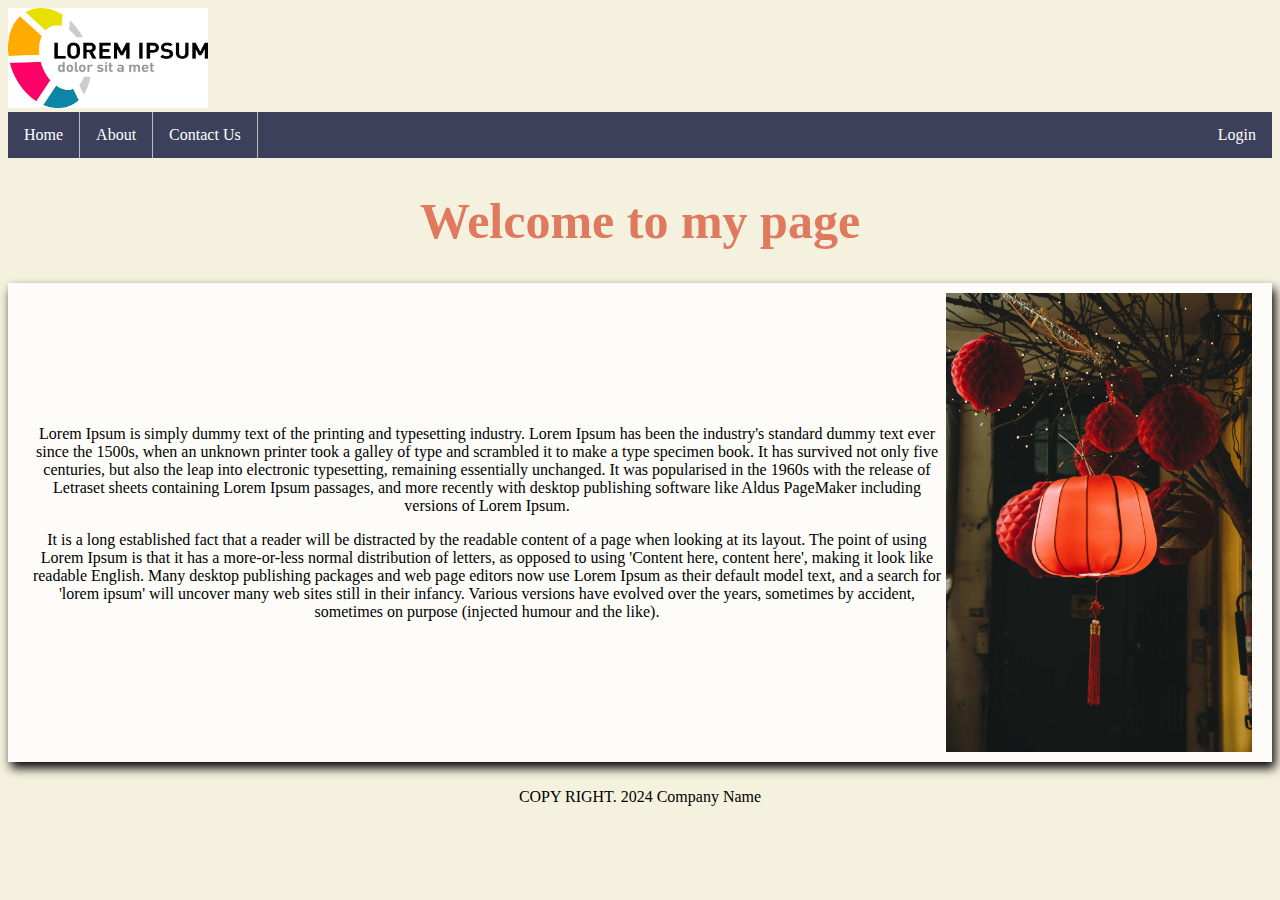
<file: index.html>
<!DOCTYPE html>
<html lang="en">
<head>
    <meta charset="UTF-8">
    <meta name="viewport" content="width=device-width, initial-scale=1.0">
    <title>Madhuri Paintings</title>
    <link rel="stylesheet" href="style.css">
    <style>
        h1{
            color: #e07a5f;
        }
    </style>
</head>
<body>
    <header>
        <nav>
            <img class="logo" src="logo.png" alt="logo">
            <ul>
                <li><a href="index.html">Home</a></li>
                <li><a href="about.html">About</a></li>
                <li><a href="contact.html">Contact Us</a></li>
                <li style="float: right;"><a href="login.html">Login</a></li>
            </ul>
        </nav>
    </header>
    <div class="page">
        <h1 style="font-size: 50px;">Welcome to my page</h1>
        <div class="home">
            <div class="content">
                <p>Lorem Ipsum is simply dummy text of the printing and typesetting industry. Lorem Ipsum has been the industry's standard dummy text ever since the 1500s, when an unknown printer took a galley of type and scrambled it to make a type specimen book. It has survived not only five centuries, but also the leap into electronic typesetting, remaining essentially unchanged. It was popularised in the 1960s with the release of Letraset sheets containing Lorem Ipsum passages, and more recently with desktop publishing software like Aldus PageMaker including versions of Lorem Ipsum.</p>
                <p>It is a long established fact that a reader will be distracted by the readable content of a page when looking at its layout. The point of using Lorem Ipsum is that it has a more-or-less normal distribution of letters, as opposed to using 'Content here, content here', making it look like readable English. Many desktop publishing packages and web page editors now use Lorem Ipsum as their default model text, and a search for 'lorem ipsum' will uncover many web sites still in their infancy. Various versions have evolved over the years, sometimes by accident, sometimes on purpose (injected humour and the like).</p>
            </div>
            <img class="home_image" src="pexels-cknguyen92-27178476.jpg" alt="image">
        </div>
    </div>
    <footer>
        <p>COPY RIGHT. 2024 Company Name</p>
    </footer>
</body>
</html>
</file>
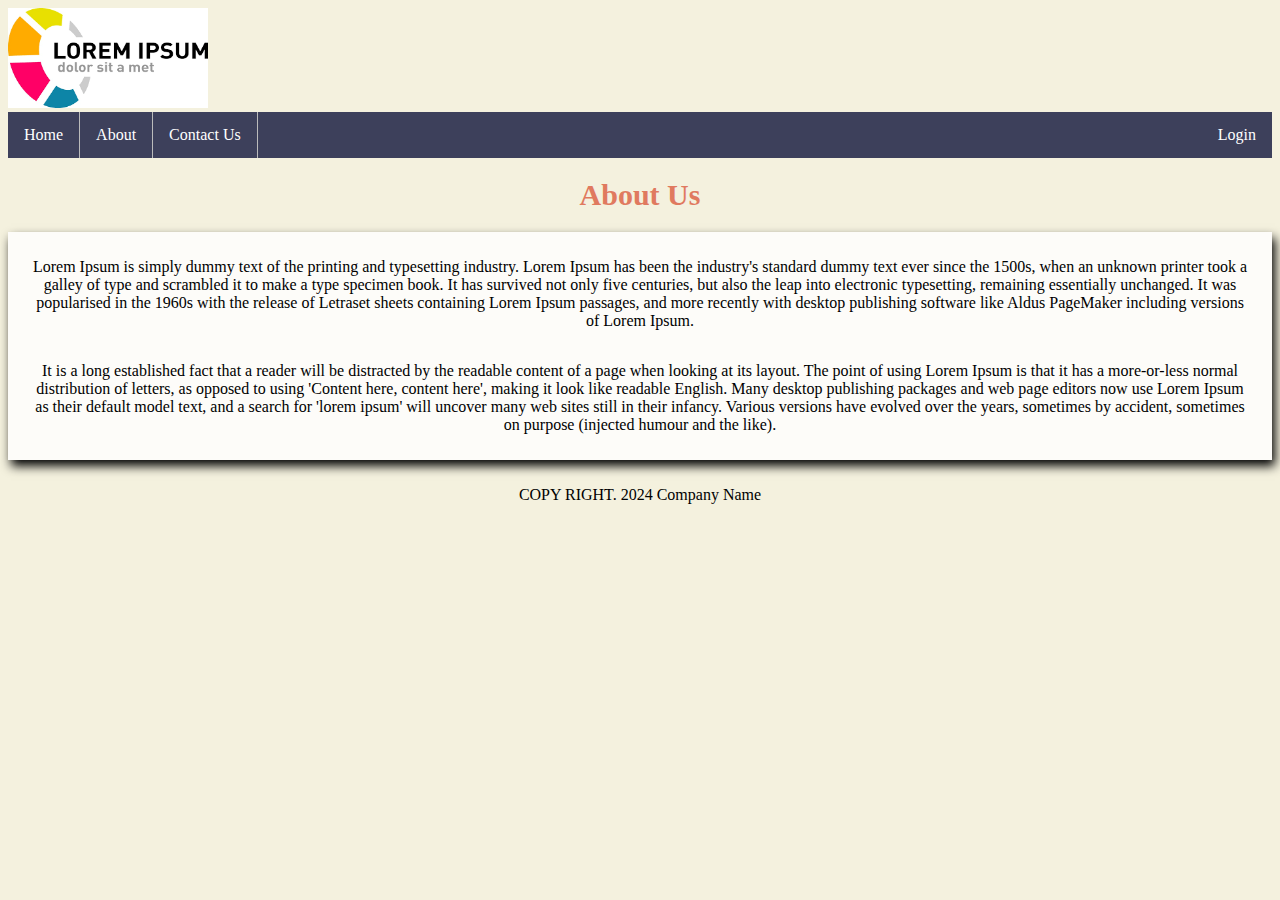
<file: about.html>
<!DOCTYPE html>
<html lang="en">
<head>
    <meta charset="UTF-8">
    <meta name="viewport" content="width=device-width, initial-scale=1.0">
    <title>Madhuri Paintings</title>
    <link rel="stylesheet" href="style.css">
    <style>
        h1{
            color: #e07a5f;
        }
    </style>
</head>
<body>
    <header>
        <nav>
            <img class="logo" src="logo.png" alt="logo">
            <ul>
                <li><a class="active" href="index.html">Home</a></li>
                <li><a href="about.html">About</a></li>
                <li><a href="contact.html">Contact Us</a></li>
                <li style="float: right;"><a href="login.html">Login</a></li>
            </ul>
        </nav>
    </header>
    <div class="page">
        <h1 style="font-size: 30px;">About Us</h1>
        <div class="about">
            <p>Lorem Ipsum is simply dummy text of the printing and typesetting industry. Lorem Ipsum has been the industry's standard dummy text ever since the 1500s, when an unknown printer took a galley of type and scrambled it to make a type specimen book. It has survived not only five centuries, but also the leap into electronic typesetting, remaining essentially unchanged. It was popularised in the 1960s with the release of Letraset sheets containing Lorem Ipsum passages, and more recently with desktop publishing software like Aldus PageMaker including versions of Lorem Ipsum.</p>
            <p>It is a long established fact that a reader will be distracted by the readable content of a page when looking at its layout. The point of using Lorem Ipsum is that it has a more-or-less normal distribution of letters, as opposed to using 'Content here, content here', making it look like readable English. Many desktop publishing packages and web page editors now use Lorem Ipsum as their default model text, and a search for 'lorem ipsum' will uncover many web sites still in their infancy. Various versions have evolved over the years, sometimes by accident, sometimes on purpose (injected humour and the like).</p>
        </div>
    </div>
    <footer>
        <p>COPY RIGHT. 2024 Company Name</p>
    </footer>
</body>
</html>
</file>
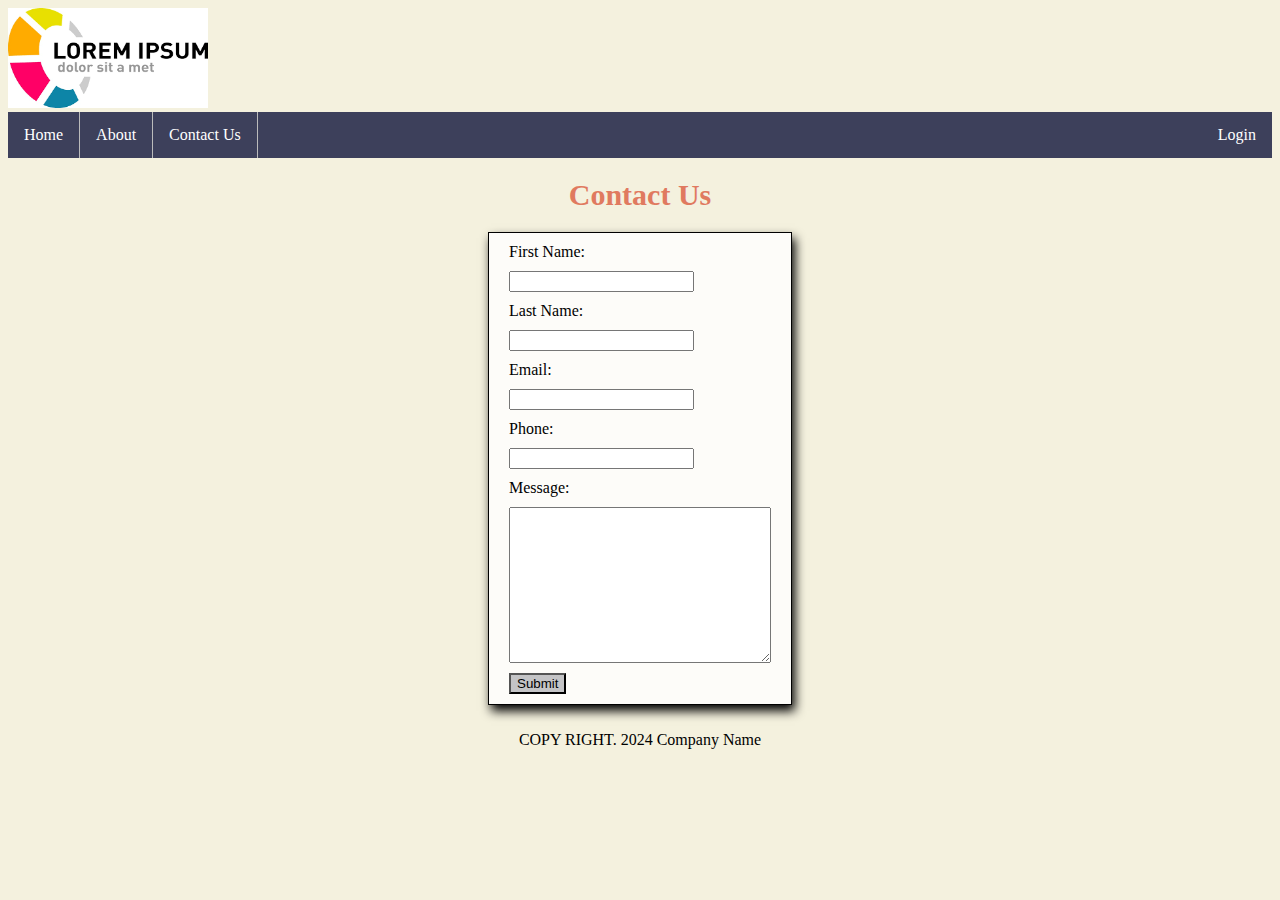
<file: contact.html>
<!DOCTYPE html>
<html lang="en">
<head>
    <meta charset="UTF-8">
    <meta name="viewport" content="width=device-width, initial-scale=1.0">
    <title>Madhuri Paintings</title>
    <link rel="stylesheet" href="style.css">
    <style>
        h1{
            color: #e07a5f;
        }
    </style>
</head>
<body>
    <header>
        <nav>
            <img class="logo" src="logo.png" alt="logo">
            <ul>
                <li><a class="active" href="index.html">Home</a></li>
                <li><a href="about.html">About</a></li>
                <li><a href="contact.html">Contact Us</a></li>
                <li style="float: right;"><a href="login.html">Login</a></li>
            </ul>
        </nav>
    </header>
    <div class="page">
        <h1 style="font-size: 30px;">Contact Us</h1>
        <form action="submit">
            <label for="first name">First Name:</label>
            <input type="text" required>
            <label for="last name">Last Name:</label>
            <input type="text" required>
            <label for="email">Email:</label>
            <input type="email" name="email" id="email" required>
            <label for="phone">Phone:</label>
            <input type="number" name="phone" id="phone">
            <label for="message">Message:</label>
            <textarea name="message" id="message" cols="30" rows="10"></textarea>
            <button class="button">Submit</button>
        </form>
    </div>
    <footer>
        <p>COPY RIGHT. 2024 Company Name</p>
    </footer>
</body>
</html>
</file>
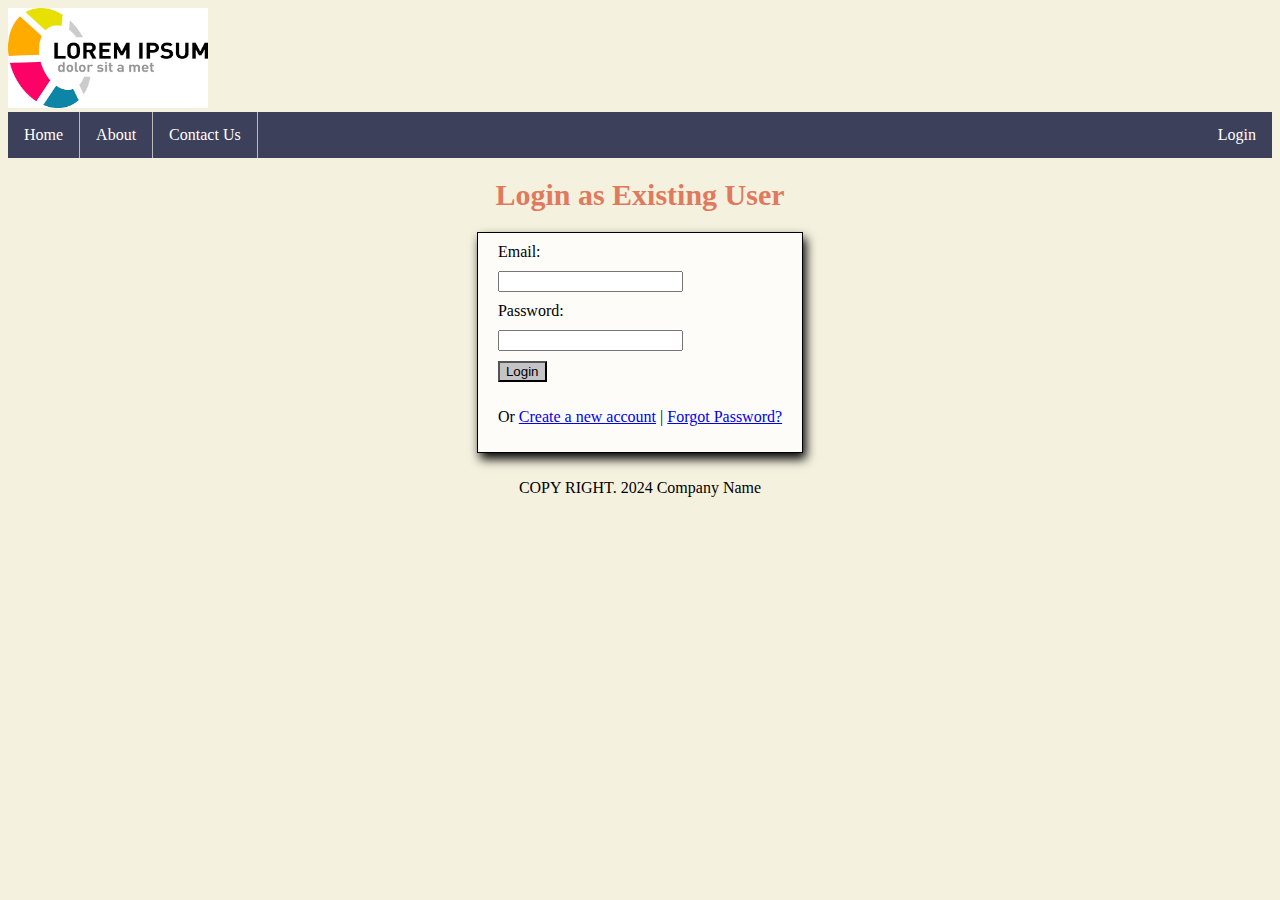
<file: login.html>
<!DOCTYPE html>
<html lang="en">
<head>
    <meta charset="UTF-8">
    <meta name="viewport" content="width=device-width, initial-scale=1.0">
    <title>Madhuri Paintings</title>
    <link rel="stylesheet" href="style.css">
    <style>
        h1{
            color: #e07a5f;
        }
    </style>
</head>
<body>
    <header>
        <nav>
            <img class="logo" src="logo.png" alt="logo">
            <ul>
                <li><a class="active" href="index.html">Home</a></li>
                <li><a href="about.html">About</a></li>
                <li><a href="contact.html">Contact Us</a></li>
                <li style="float: right;"><a href="login.html">Login</a></li>
            </ul>
        </nav>
    </header>
    <div class="page">
        <h1 style="font-size: 30px;">Login as Existing User</h1>
        <section>
            <form action="submit">
                <label for="email">Email:</label>
                <input type="email" name="email" id="email">
                <label for="password">Password:</label>
                <input type="password" name="password" id="password">
                <button class="button">Login</button>
                <p>Or <a href="new_account.html">Create a new account</a> | <a href="#forgotpassword">Forgot Password?</a></p>
            </form>
        </section>
    </div>
    <footer>
        <p>COPY RIGHT. 2024 Company Name</p>
    </footer>
</body>
</html>
</file>
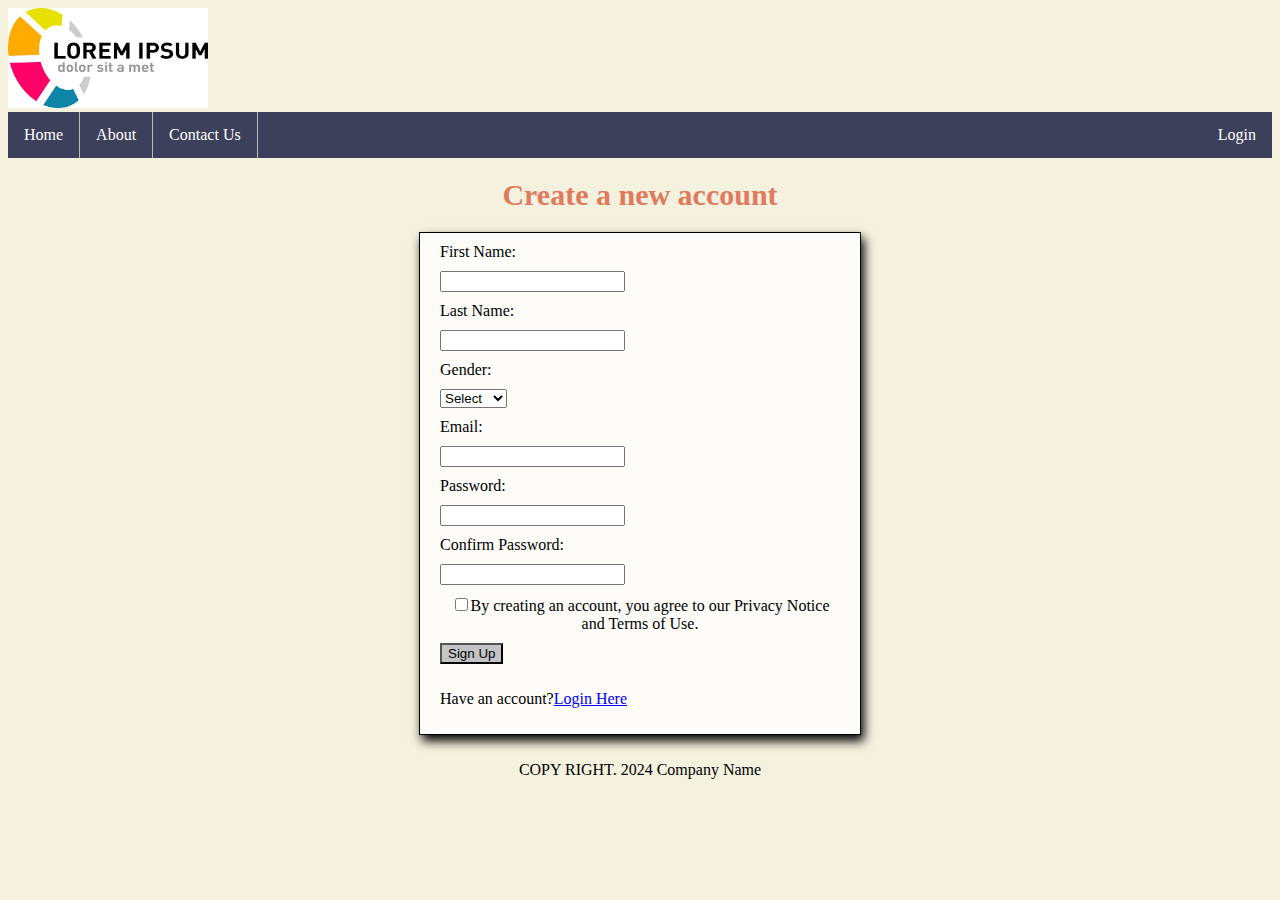
<file: new_account.html>
<!DOCTYPE html>
<html lang="en">
<head>
    <meta charset="UTF-8">
    <meta name="viewport" content="width=device-width, initial-scale=1.0">
    <title>Madhuri Paintings</title>
    <link rel="stylesheet" href="style.css">
    <style>
        h1{
            color: #e07a5f;
        }
    </style>
</head>
<body>
    <header>
        <nav>
            <img class="logo" src="logo.png" alt="logo">
            <ul>
                <li><a class="active" href="index.html">Home</a></li>
                <li><a href="about.html">About</a></li>
                <li><a href="contact.html">Contact Us</a></li>
                <li style="float: right;"><a href="login.html">Login</a></li>
            </ul>
        </nav>
    </header>
    <div class="page">
        <h1 style="font-size: 30px;">Create a new account</h1>
        <section>
            <form action="submit">
                <label for="first name">First Name:</label>
                <input type="text" required>
                <label for="last name">Last Name:</label>
                <input type="text" required>
                <label for="gender">Gender:</label>
                <select name="gender" id="gender">
                    <option value="">Select</option>
                    <option value="male">Male</option>
                    <option value="female">Female</option>
                    <option value="other">Other</option>
                </select>
                <label for="email">Email:</label>
                <input type="email" name="email" id="email" required>            
                <label for="password">Password:</label>
                <input type="password" name="password" id="password">
                <label for="confirm_password">Confirm Password:</label>
                <input type="password" name="password" id="password">
                <label for="checkbox"><input type="checkbox" name="checkbox" id="checkbox">By creating an account, you agree to our Privacy Notice and Terms of Use.</label>
                <button>Sign Up</button>
                <p>Have an account?<a href="login.html">Login Here</a></p>
            </form>
        </section>
    </div>
    <footer>
        <p>COPY RIGHT. 2024 Company Name</p>
    </footer>
</body>
</html>
</file>
<file: style.css>
body{
    /* height: 100vh; */
    background-color: #f4f1de;
}
.logo{
    width: 200px;
    height: 100px;
}
ul {
    list-style-type: none;
    margin: 0;
    padding: 0;
    overflow: hidden;
    background-color: #3d405b;
}
  
li {
    float: left;
    border-right: 1px solid #bbb;
}
  
li:last-child {
    border-right: none;
}
  
li a {
    display: block;
    color: white;
    text-align: center;
    padding: 14px 16px;
    text-decoration: none;
}
  
li a:hover:not(.active) {
    background-color: #111;
}
.home{
    display: flex;
    flex-direction: row;
    justify-content: space-evenly;
    width: fit-content;
    text-align: center;
    background-color: rgba(255, 255, 255, .8);
    border: 5px;
    padding: 10px 20px;
    align-items: center;
    box-shadow: 3px 6px 10px black;
}
.home_image{
    /* height: 20rem;
    width: 20rem; */
    max-width: 25%;
    height: auto;
    display: flex;
    justify-content: space-around;
}
.page{
    display: flex;
    align-items: center;
    flex-direction: column;
}
.about{
    width: fit-content;
    text-align: center;
    background-color: rgba(255, 255, 255, .8);
    border: 5px;
    padding: 10px 20px;
    box-shadow: 3px 6px 10px black;
    display: flex;
    flex-direction: column;
    align-items: center;
}
footer{
    text-align: center;
    padding: 10px 0;
    bottom: 0;
    width: 100%;
}
button{
    background-color: rgb(196, 196, 198);
}
form{
    display: flex;
    flex-direction: column;
    justify-content: space-around;
    align-items: flex-start;
    width: fit-content;
    text-align: center;
    background-color: rgba(255, 255, 255, .8);
    border: 1px solid black;
    box-shadow: 3px 6px 10px black;
    padding: 10px 20px;
    gap: 10px;
    max-width: 400px;
    margin: auto;
}
</file>
